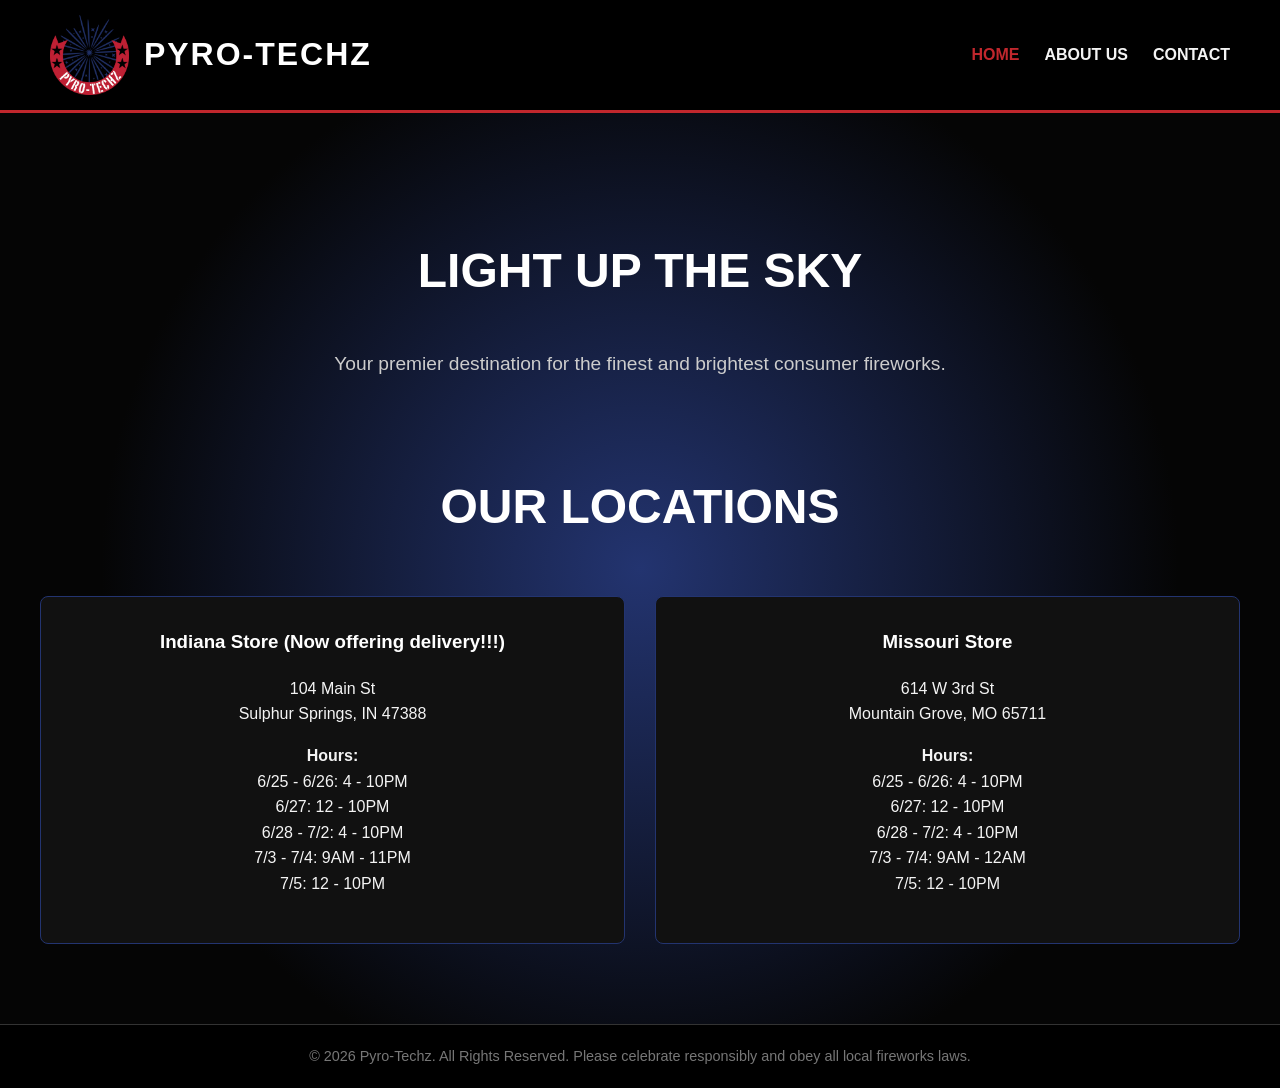
<file: index.html>
<!DOCTYPE html>
<html lang="en">
<head>
    <meta charset="UTF-8">
    <meta name="viewport" content="width=device-width, initial-scale=1.0">
    <title>Pyro-Techz | Home</title>
    <link rel="stylesheet" href="style.css">
</head>
<body>

    <header>
        <div class="logo-container">
            <img src="5785.png" alt="Pyro-Techz Logo">
            <h1>Pyro-Techz</h1>
        </div>
        <nav>
            <ul>
                <li><a href="index.html" class="active">Home</a></li>
                <li><a href="about.html">About Us</a></li>
                <li><a href="contact.html">Contact</a></li>
            </ul>
        </nav>
    </header>

    <main>
        <section id="home">
            <h2>Light Up The Sky</h2>
            <p class="tagline">Your premier destination for the finest and brightest consumer fireworks.</p>
            
            <div class="section-header-container">
                <h2>Our Locations</h2>
            </div>
            <div class="locations-grid">
                <div class="location-card">
                    <h3>Indiana Store (Now offering delivery!!!)</h3>
                    <p>104 Main St<br>Sulphur Springs, IN 47388</p>
                    <p><strong>Hours:</strong><br>6/25 - 6/26: 4 - 10PM<br>6/27: 12 - 10PM<br>6/28 - 7/2: 4 - 10PM<br>7/3 - 7/4: 9AM - 11PM<br>7/5: 12 - 10PM</p>
                </div>
                <div class="location-card">
                    <h3>Missouri Store</h3>
                    <p>614 W 3rd St<br>Mountain Grove, MO 65711</p>
                    <p><strong>Hours:</strong><br>6/25 - 6/26: 4 - 10PM<br>6/27: 12 - 10PM<br>6/28 - 7/2: 4 - 10PM<br>7/3 - 7/4: 9AM - 12AM<br>7/5: 12 - 10PM</p>
                </div>
            </div>
        </section>
    </main>

    <footer>
        <p>&copy; 2026 Pyro-Techz. All Rights Reserved. Please celebrate responsibly and obey all local fireworks laws.</p>
    </footer>

</body>
</html>
</file>
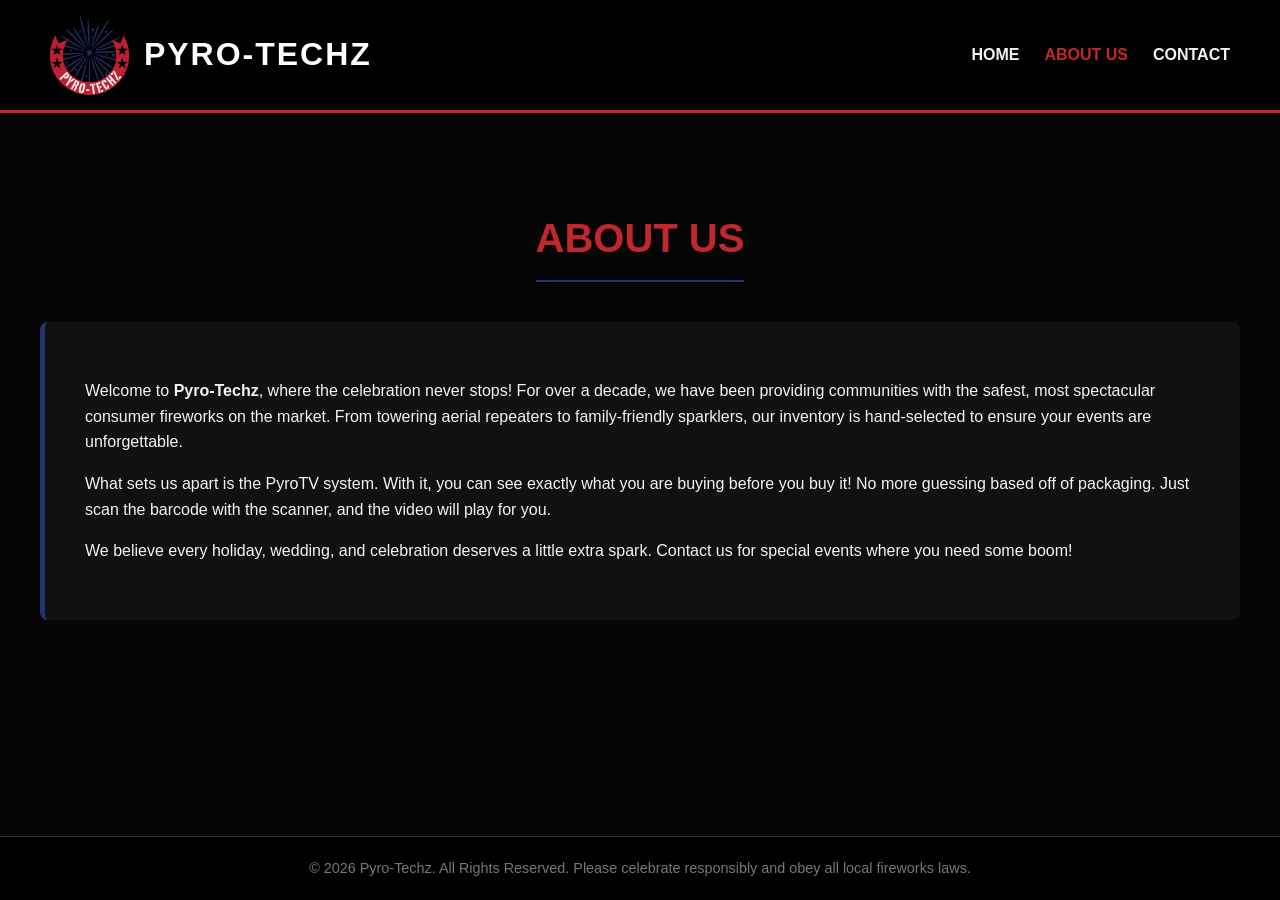
<file: about.html>
<!DOCTYPE html>
<html lang="en">
<head>
    <meta charset="UTF-8">
    <meta name="viewport" content="width=device-width, initial-scale=1.0">
    <title>Pyro-Techz | About Us</title>
    <link rel="stylesheet" href="style.css">
</head>
<body>

    <header>
        <div class="logo-container">
            <img src="5785.png" alt="Pyro-Techz Logo">
            <h1>Pyro-Techz</h1>
        </div>
        <nav>
            <ul>
                <li><a href="index.html">Home</a></li>
                <li><a href="about.html" class="active">About Us</a></li>
                <li><a href="contact.html">Contact</a></li>
            </ul>
        </nav>
    </header>

    <main>
        <section id="about">
            <div class="section-header-container">
                <h2>About Us</h2>
            </div>
            <div class="content-box">
                <p>Welcome to <strong>Pyro-Techz</strong>, where the celebration never stops! For over a decade, we have been providing communities with the safest, most spectacular consumer fireworks on the market. From towering aerial repeaters to family-friendly sparklers, our inventory is hand-selected to ensure your events are unforgettable.</p>
                <p>What sets us apart is the PyroTV system. With it, you can see exactly what you are buying before you buy it! No more guessing based off of packaging. Just scan the barcode with the scanner, and the video will play for you.</p>
                <p>We believe every holiday, wedding, and celebration deserves a little extra spark. Contact us for special events where you need some boom!</p>
            </div>
        </section>
    </main>

    <footer>
        <p>&copy; 2026 Pyro-Techz. All Rights Reserved. Please celebrate responsibly and obey all local fireworks laws.</p>
    </footer>

</body>
</html>
</file>
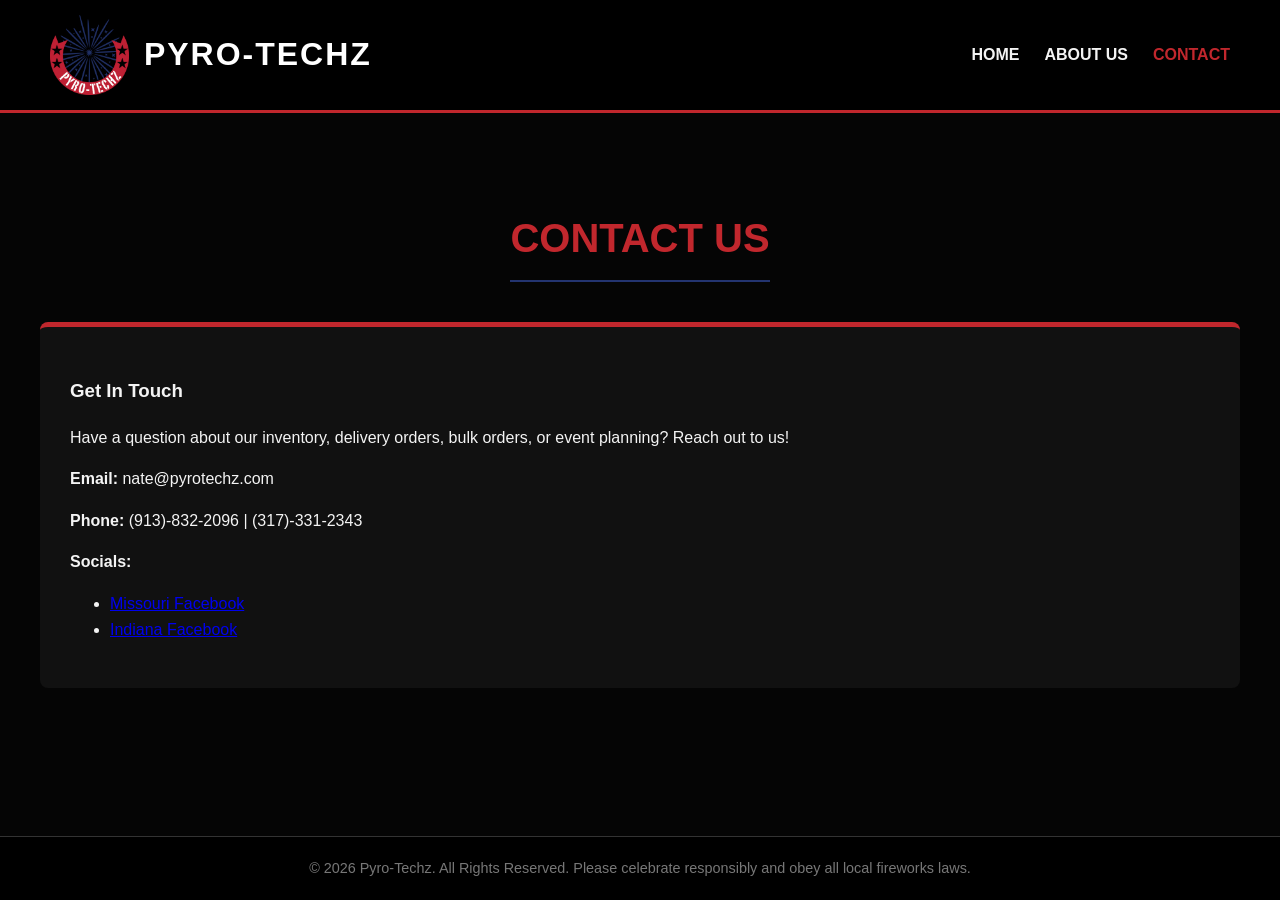
<file: contact.html>
<!DOCTYPE html>
<html lang="en">
<head>
    <meta charset="UTF-8">
    <meta name="viewport" content="width=device-width, initial-scale=1.0">
    <title>Pyro-Techz | Contact</title>
    <link rel="stylesheet" href="style.css">
</head>
<body>

    <header>
        <div class="logo-container">
            <img src="5785.png" alt="Pyro-Techz Logo">
            <h1>Pyro-Techz</h1>
        </div>
        <nav>
            <ul>
                <li><a href="index.html">Home</a></li>
                <li><a href="about.html">About Us</a></li>
                <li><a href="contact.html" class="active">Contact</a></li>
            </ul>
        </nav>
    </header>

    <main>
        <section id="contact">
            <div class="section-header-container">
                <h2>Contact Us</h2>
            </div>
            <div class="contact-container">
                <div class="contact-info">
                    <h3>Get In Touch</h3>
                    <p>Have a question about our inventory, delivery orders, bulk orders, or event planning? Reach out to us!</p>
                    <p><strong>Email:</strong> nate@pyrotechz.com</p>
                    <p><strong>Phone:</strong> (913)-832-2096 | (317)-331-2343</p>
                    <p><strong>Socials:</strong></p>
                    <ul>
                        <li><a href="https://www.facebook.com/mopyrotechz">Missouri Facebook</a></li>
                        <li><a href="https://www.facebook.com/inpyrotechz">Indiana Facebook</a></li>
                    </ul>
                </div>
            </div>
        </section>
    </main>

    <footer>
        <p>&copy; 2026 Pyro-Techz. All Rights Reserved. Please celebrate responsibly and obey all local fireworks laws.</p>
    </footer>

</body>
</html>
</file>
<file: style.css>
/* Base Styles & Color Palette */
:root {
    --bg-dark: #050505;
    --pyro-red: #c1272d;
    --pyro-blue: #233470;
    --text-light: #f4f4f4;
    --accent-white: #ffffff;
}

body {
    font-family: 'Segoe UI', Tahoma, Geneva, Verdana, sans-serif;
    margin: 0;
    padding: 0;
    background-color: var(--bg-dark);
    color: var(--text-light);
    line-height: 1.6;
    display: flex;
    flex-direction: column;
    min-height: 100vh;
}

/* Header & Navigation */
header {
    background-color: #000000;
    border-bottom: 3px solid var(--pyro-red);
    padding: 15px 50px;
    display: flex;
    justify-content: space-between;
    align-items: center;
    position: sticky;
    top: 0;
    z-index: 100;
}

.logo-container {
    display: flex;
    align-items: center;
}

.logo-container img {
    height: 80px;
    margin-right: 15px;
}

.logo-container h1 {
    color: var(--accent-white);
    margin: 0;
    font-family: 'Impact', fantasy, sans-serif;
    letter-spacing: 2px;
    text-transform: uppercase;
}

nav ul {
    list-style: none;
    margin: 0;
    padding: 0;
    display: flex;
    gap: 25px;
}

nav a {
    color: var(--text-light);
    text-decoration: none;
    font-weight: bold;
    text-transform: uppercase;
    transition: color 0.3s;
}

nav a:hover, nav a.active {
    color: var(--pyro-red);
}

/* Sections */
main {
    flex: 1; /* Pushes footer to the bottom */
}

section {
    padding: 60px 20px;
    max-width: 1200px;
    margin: 0 auto;
}

h2 {
    color: var(--pyro-red);
    text-transform: uppercase;
    text-align: center;
    margin-bottom: 40px;
    font-size: 2.5rem;
    border-bottom: 2px solid var(--pyro-blue);
    display: inline-block;
    padding-bottom: 10px;
}

.section-header-container {
    text-align: center;
}

/* Home Section */
#home {
    text-align: center;
    padding: 80px 20px;
    background: radial-gradient(circle, var(--pyro-blue) 0%, var(--bg-dark) 70%);
}

#home h2 {
    border: none;
    font-size: 3rem;
    color: var(--accent-white);
    margin-bottom: 10px;
}

.tagline {
    font-size: 1.2rem;
    color: #ccc;
    margin-bottom: 50px;
}

/* Locations Grid */
.locations-grid {
    display: grid;
    grid-template-columns: repeat(auto-fit, minmax(300px, 1fr));
    gap: 30px;
    margin-top: 30px;
}

.location-card {
    background-color: #111;
    border: 1px solid var(--pyro-blue);
    padding: 30px;
    text-align: center;
    border-radius: 8px;
    transition: transform 0.3s;
}

.location-card:hover {
    transform: translateY(-5px);
    border-color: var(--pyro-red);
}

.location-card h3 {
    color: var(--accent-white);
    margin-top: 0;
}

/* Shared Content Boxes (About & News) */
.content-box {
    background-color: #111;
    padding: 40px;
    border-radius: 8px;
    border-left: 5px solid var(--pyro-blue);
}

/* News Specifics */
.news-item {
    margin-bottom: 30px;
    padding-bottom: 20px;
    border-bottom: 1px solid #333;
}

.news-item:last-child {
    border-bottom: none;
    margin-bottom: 0;
    padding-bottom: 0;
}

.news-date {
    color: var(--pyro-red);
    font-size: 0.9rem;
    font-weight: bold;
}

/* Contact Specifics */
.contact-container {
    display: flex;
    flex-wrap: wrap;
    gap: 40px;
    justify-content: center;
}

.contact-info {
    background-color: #111;
    padding: 30px;
    border-radius: 8px;
    flex: 1;
    min-width: 300px;
    border-top: 5px solid var(--pyro-red);
}

/* Footer */
footer {
    background-color: #000;
    text-align: center;
    padding: 20px;
    border-top: 1px solid #333;
}

footer p {
    margin: 0;
    color: #777;
    font-size: 0.9rem;
}

/* --- Responsive Design / Mobile Adjustments --- */
@media (max-width: 768px) {
    /* Stack the header, logo, and navigation vertically */
    header {
        flex-direction: column;
        padding: 15px 20px;
        text-align: center;
    }

    .logo-container {
        flex-direction: column;
        margin-bottom: 15px;
    }

    .logo-container img {
        margin-right: 0;
        margin-bottom: 10px;
        height: 60px; /* Scales down the logo slightly */
    }

    /* Allows navigation links to wrap to a new line instead of running off screen */
    nav ul {
        flex-wrap: wrap;
        justify-content: center;
        gap: 15px;
    }

    /* Shrink the massive hero text so it fits */
    #home {
        padding: 50px 20px;
    }

    #home h2 {
        font-size: 2.2rem; 
    }

    /* Force grids to become a single, neat column */
    .locations-grid {
        grid-template-columns: 1fr;
    }

    /* Allow the contact box to shrink to fit smaller phone screens */
    .contact-info {
        min-width: 100%;
        padding: 20px;
    }

    /* Reduce bulkiness of the content boxes */
    .content-box {
        padding: 25px 20px; 
    }
}
</file>
